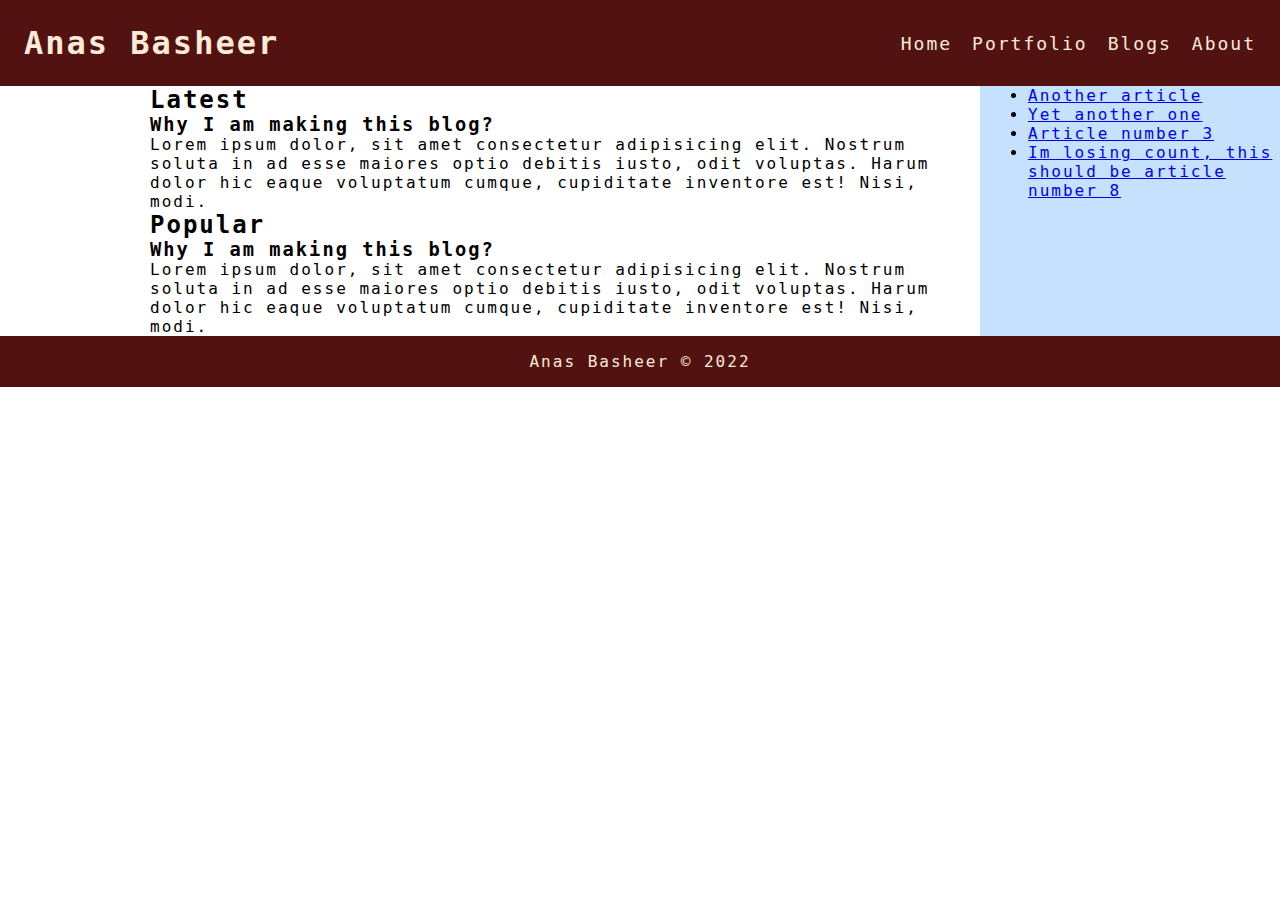
<file: index.html>
<!DOCTYPE html>
<html lang="en">

<head>
    <meta charset="UTF-8">
    <meta http-equiv="X-UA-Compatible" content="IE=edge">
    <meta name="viewport" content="width=device-width, initial-scale=1.0">
    <link rel="stylesheet" href="style.css">
    <title>Anas Basheer</title>
</head>

<body>
    <div class="header">
        <h1>Anas Basheer</h1>
        <ul>
            <li>Home</li>
            <li>Portfolio</li>
            <li>Blogs</li>
            <li>About</li>
        </ul>
    </div>

    <div class="section">
        <div class="main">
            <div class="latest">
                <h2>Latest</h2>
                <div class="blog-card">
                    <h3>Why I am making this blog?</h3>
                    <p>Lorem ipsum dolor, sit amet consectetur adipisicing elit. Nostrum soluta in ad esse maiores optio
                        debitis iusto, odit voluptas. Harum dolor hic eaque voluptatum cumque, cupiditate inventore est!
                        Nisi, modi.</p>
                </div>
            </div>
            <div class="popular">
                <h2>Popular</h2>
                <div class="blog-card">
                    <h3>Why I am making this blog?</h3>
                    <p>Lorem ipsum dolor, sit amet consectetur adipisicing elit. Nostrum soluta in ad esse maiores optio
                        debitis iusto, odit voluptas. Harum dolor hic eaque voluptatum cumque, cupiditate inventore est!
                        Nisi, modi.</p>
                </div>
            </div>
        </div>

        <div class="sidenav">
            <ul>
                <li><a href="#">Another article</a></li>
                <li><a href="#">Yet another one</a></li>
                <li><a href="#">Article number 3</a></li>
                <li><a href="#">Im losing count, this should be article number 8</a></li>
            </ul>
        </div>
    </div>

    <div class="footer">
        Anas Basheer &copy; 2022
    </div>
</body>

</html>
</file>
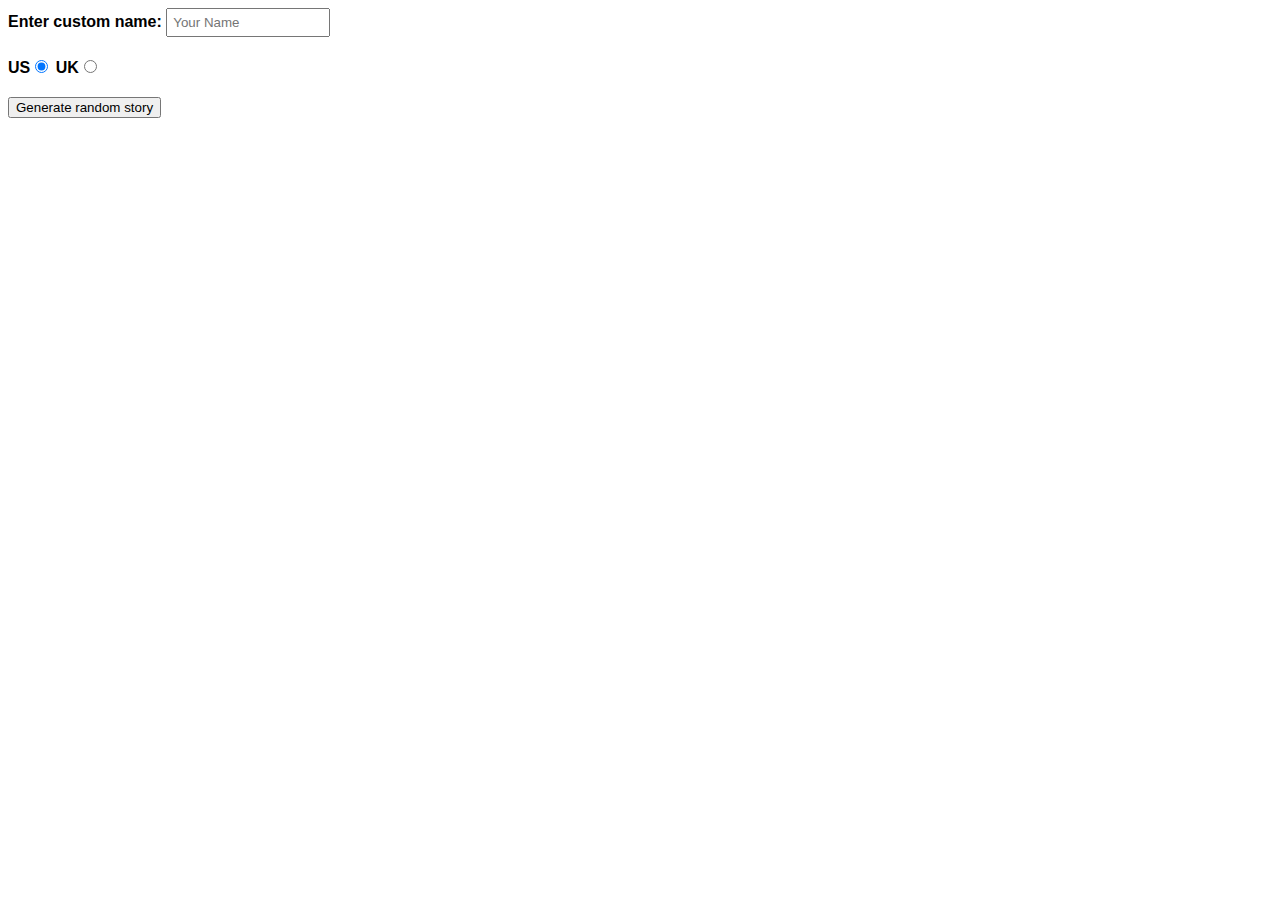
<file: silly-story-generator/index.html>
<!DOCTYPE html>
<html lang="en">
<head>
    <meta charset="UTF-8">
    <meta http-equiv="X-UA-Compatible" content="IE=edge">
    <meta name="viewport" content="width=device-width, initial-scale=1.0">
    <link rel="stylesheet" href="style.css">
    <title>Silly Story Generator</title>
</head>
<body>
    <div>
        <label for="customname">Enter custom name:</label>
        <input id="customname" type="text" placeholder="Your Name" name="customname">
    </div>
    <div>
        <label for="us">US</label><input id="us" type="radio" name="ukus" value="us" checked>
        <label for="uk">UK</label><input id="uk" type="radio" name="ukus" value="uk">
    </div>
    <div>
        <button class="randomize">Generate random story</button>
    </div>
    <!-- Thanks a lot to Willy Aguirre for his help with the code for this assessment -->
    <p class="story"></p>

    <script src="script.js" type="text/javascript"></script>
</body>
</html>
</file>
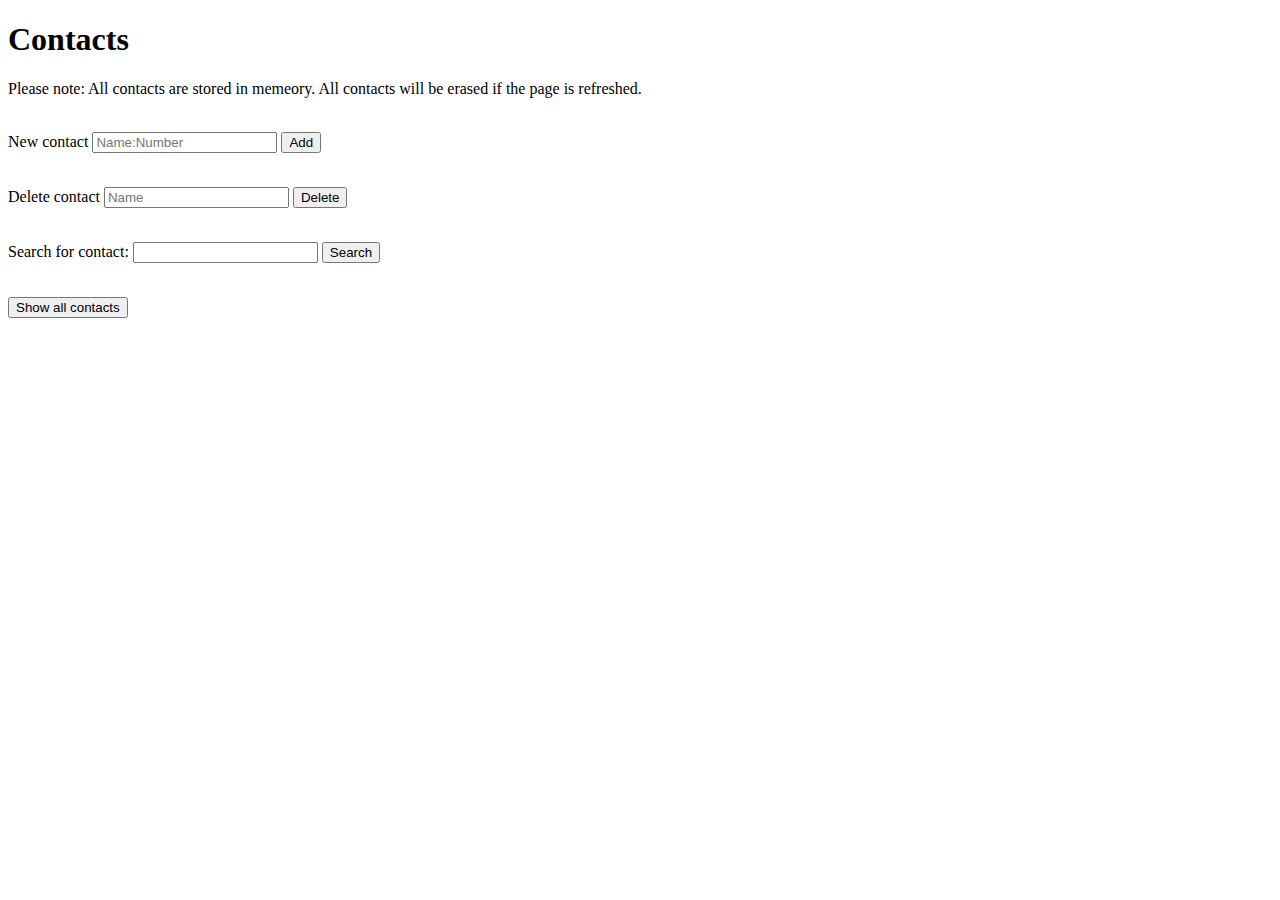
<file: projects/contacts/index.html>
<!DOCTYPE html>
<html lang="en">
<head>
    <meta charset="UTF-8">
    <meta http-equiv="X-UA-Compatible" content="IE=edge">
    <meta name="viewport" content="width=device-width, initial-scale=1.0">
    <title>Search for contacts</title>
</head>
<body>
    <h1>Contacts</h1>

    <p>Please note: All contacts are stored in memeory. All contacts will be erased if the page is refreshed.</p>
    <br>

    <label for="new">New contact</label>
    <input type="text" id="new" placeholder="Name:Number">
    <button class="new">Add</button>
    <p class="new"></p>
    <br>

    <label for="delete">Delete contact</label>
    <input type="text" id="delete" placeholder="Name">
    <button class="delete">Delete</button>
    <p class="delete"></p>
    <br>

    <label for="search">Search for contact: </label>
    <input type="text" id="search">
    <button class="search">Search</button>
    <p class="search"></p>
    <br>

    <button class="all">Show all contacts</button>
    <ul class="all"></ul>
    <br>
     
    <script>

        let contacts = [];

        let input_search = document.querySelector('input#search');
        let btn_search = document.querySelector('button.search');
        let para_search = document.querySelector('p.search')

        btn_search.addEventListener('click', function() {
            let query = input_search.value;
            let name;
            let number;

            input_search.value = "";
            input_search.focus()
            for (contact of contacts) {
                contact_info = contact.split(':');
                if (contact_info[0].toLowerCase() === query.toLowerCase()) {
                    name = contact_info[0];
                    number = contact_info[1];
                    break;
                }
            }
            if (number) {
                para_search.textContent = name + " -> " + number
            } else {
                para_search.textContent = "Contact not found"
            }
        })

        let input_new = document.querySelector('input#new')
        let btn_new = document.querySelector('button.new')
        let para_new = document.querySelector('p.new')

        btn_new.addEventListener('click', function() {
            let contact_info = input_new.value;
            let contact_exists = false;

            input_new.focus()
            if (contact_info.includes(':') && contact_info.split(':').length === 2) {
                for (let i = 0; i < contacts.length; i++) {
                    if (contact_info.split(':')[0].toLowerCase() === contacts[i].split(':')[0].toLowerCase()) {
                        para_new.textContent = "Sorry, contact name already exists"
                        contact_exists = true;
                        break;
                    }
                }
                if (!(contact_exists)) {
                    contacts.push(contact_info.slice(0, 1).toUpperCase() + contact_info.slice(1).toLowerCase());
                    para_new.textContent = 'Contact added'
                    input_new.value = "";
                }
            } else {
                para_new.textContent = "Contact could not be added, incorrect format"
            }
        })

        let input_delete = document.querySelector('input#delete')
        let btn_delete = document.querySelector('button.delete')
        let para_delete = document.querySelector('p.delete')

        btn_delete.addEventListener('click', function() {
            let contact_name = input_delete.value;
            let contact_deleted = false;

            input_delete.focus()
            for (let i = 0; i < contacts.length; i++) {
                if (contacts[i].split(':')[0].toLowerCase() === contact_name.toLowerCase()) {
                    contacts.splice(i, 1);
                    para_delete.textContent = "Contact Deleted";
                    contact_deleted = true;
                    input_delete.value = "";
                }
            }
            if (!(contact_deleted)) {
                para_delete.textContent = "Sorry, contact not found"
            }
        })

        let btn_all = document.querySelector('button.all')
        let ul_all = document.querySelector('ul.all')

        btn_all.addEventListener('click', function() {
            ul_all.innerHTML = "";
            if (contacts.length <= 0) {
                ul_all.innerHTML = "No contacts found"
            } else {
                for (let i = 0; i < contacts.length; i++) {
                    let contact = contacts[i].split(':')
                    ul_all.innerHTML += "<li>" + contact[0] + " -> " + contact[1] + "</li>"
                }
            }
        })

    </script>
</body>
</html>
</file>
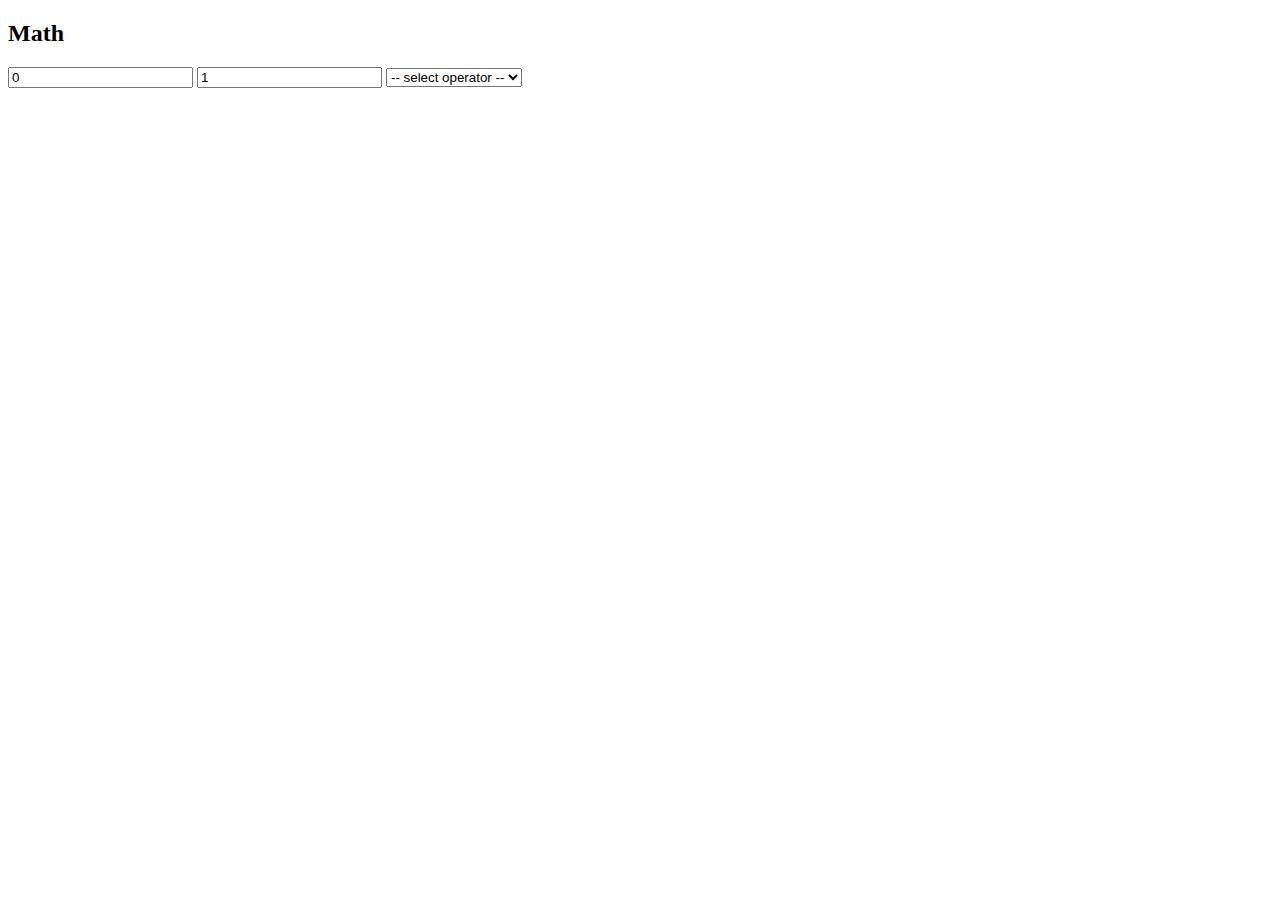
<file: projects/math/index.html>
<!DOCTYPE html>
<html lang="en">
<head>
    <meta charset="UTF-8">
    <meta http-equiv="X-UA-Compatible" content="IE=edge">
    <meta name="viewport" content="width=device-width, initial-scale=1.0">
    <title>Math</title>
</head>
<body>
    <h2>Math</h2>
    <input type="number" name="num1" id='num1' class="num" value='0'>
    <input type="number" name="num2" id='num2' class="num" value='1'>
    <select name="operator" id="operator">
        <option selected disabled value="">-- select operator --</option>
        <option value="add">Add</option>
        <option value="sub">Subtract</option>
        <option value="mul">Multiply</option>
        <option value="div">Divide</option>
        <option value="pow">Exponenet</option>
    </select>
    <p id="result"></p>

    <script>
        let num1;
        let num2;
        let result;
        let resultP = document.querySelector('#result');

        let operator = document.querySelector('#operator');
        operator.addEventListener('change', setResult)

        for (num of document.querySelectorAll('.num')) {
            num.addEventListener('change', setResult)
        }

        function setResult() {
            num1 = Number(document.querySelector('#num1').value);
            num2 = Number(document.querySelector('#num2').value);

            if (operator.value === 'add') {
                result = num1 + num2;
            } else if (operator.value === 'mul') {
                result = num1 * num2;
            } else if (operator.value === 'sub') {
                result = num1 - num2;
            } else if (operator.value === 'pow') {
                result = num1 ** num2;
            } else if (operator.value === 'div') {
                result = num1 / num2;
            }
            resultP.innerHTML = result;
        }
    </script>
</body>
</html>
</file>
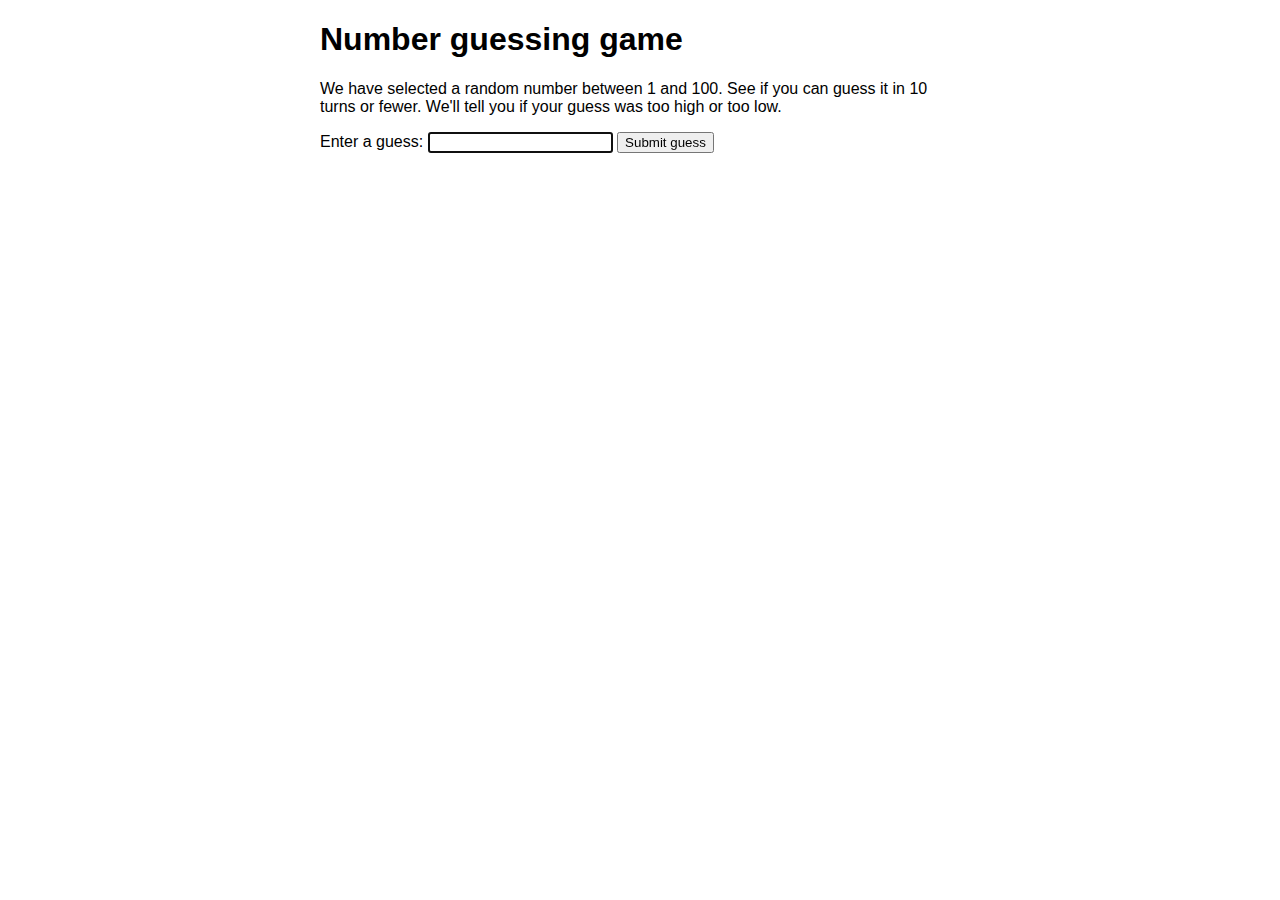
<file: Projects/number-guessing-game/index.html>
<!DOCTYPE html>
<html>
    <head>
        <meta charset="utf-8">

        <title>Number guessing game</title>

        <style>
        html {
            font-family: sans-serif;
        }

        body {
            width: 50%;
            max-width: 800px;
            min-width: 480px;
            margin: 0 auto;
        }

        .lastResult {
            color: white;
            padding: 3px;
        }
        </style>
    </head>

    <body>
        <h1>Number guessing game</h1>

        <p>We have selected a random number between 1 and 100. See if you can guess it in 10 turns or fewer. We'll tell you if your guess was too high or too low.</p>

        <div class="form">
            <label for="guessField">Enter a guess: </label>
            <input type="text" id="guessField" class="guessField">
            <input type="submit" value="Submit guess" class="guessSubmit">
        </div>

        <div class="resultParas">
            <p class="guesses"></p>
            <p class="lastResult"></p>
            <p class="lowOrHi"></p>
        </div>

        <script>

            // Your JavaScript goes here
            let randomNumber = Math.floor(Math.random() * 100) + 1;

            const guesses = document.querySelector(".guesses");
            const lastResult = document.querySelector(".lastResult");
            const lowOrHi = document.querySelector(".lowOrHi");

            const guessSubmit = document.querySelector(".guessSubmit");
            const guessField = document.querySelector(".guessField");
            
            let guessCount = 1;
            guessField.focus()
            let resetButton;

            function checkGuess() {
                let userGuess = Number(guessField.value);
                if (guessCount == 1) {
                    guesses.textContent = 'Previous guesses: ';
                }
                guesses.textContent += userGuess + ' ';

                if (userGuess === randomNumber) {
                    lastResult.textContent = 'Congratulations! You got it right!';
                    lastResult.style.backgroundColor = 'green';
                    lowOrHi.textContent = '';
                    setGameOver();
                } else if (guessCount === 10) {
                    lastResult.textContent = '!!!GAME OVER!!! The number is ' + randomNumber;
                    lowOrHi.textContent = '';
                    setGameOver()
                } else {
                    lastResult.textContent = 'Wrong!';
                    lastResult.style.backgroundColor = 'red';
                    if (userGuess < randomNumber) {
                        lowOrHi.textContent = 'Last guess wast too low!';
                    } else if (userGuess > randomNumber) {
                        lowOrHi.textContent = 'Last guess was too high!';
                    }
                }

                guessCount++;
                guessField.value = '';
                guessField.focus()
            }

            guessSubmit.addEventListener('click', checkGuess);
            
            function setGameOver() {
                guessField.disabled = true;
                guessSubmit.disabled = true;
                resetButton = document.createElement('button');
                resetButton.textContent = 'Start new game';
                document.body.appendChild(resetButton);
                resetButton.addEventListener("click", resetGame);
            }

            function resetGame() {
                guessCount = 1;

                const resetParas = document.querySelectorAll('.resultParas p');
                for (let i = 0; i < resetParas.length; i++) {
                    resetParas[i].textContent = '';
                }

                resetButton.parentNode.removeChild(resetButton);

                guessField.disabled = false;
                guessSubmit.disabled = false;
                guessField.value = '';
                guessField.focus();

                lastResult.style.backgroundColor = 'white';

                randomNumber = Math.floor(Math.random() * 100) + 1;
            }

        </script>
    </body>
</html>
</file>
<file: style.css>
* {
    padding: 0;
    margin: 0;
}

body {
    font-family: 'Ubuntu Mono', monospace, sans-serif;
    letter-spacing: 2px;
    display: flex;
    flex-direction: column;
}

.header {
    display: flex;
    justify-content: space-between;
    padding: 24px;
    color: antiquewhite;
    background-color: #521212;
    align-items: center;
}

.header ul {
    list-style: none;
    display: flex;
    justify-content: space-between;
    gap: 20px;
    font-size: 18px;
}

.section {
    display: flex;
    gap: 24px;
}

.main {
    flex: 1;
    padding-left: 150px;
}

.sidenav {
    width: 300px;
    flex: initial;
    background-color: #C5E1FE;
}

.sidenav ul {
    padding-left: 48px;
    margin: 0;
}

.footer {
    padding: 16px;
    text-align: center;
    color: antiquewhite;
    background-color: #521212;
}
</file>
<file: silly-story-generator/style.css>
body {
  font-family: helvetica, sans-serif;
  width: 350px;
}

label {
  font-weight: bold;  
}

div {
  padding-bottom: 20px;
}

input[type="text"] {
  padding: 5px;
  width: 150px;
}

p {
  background: #FFC125;
  color: #5E2612;
  padding: 10px;
  visibility: hidden;
}
</file>
